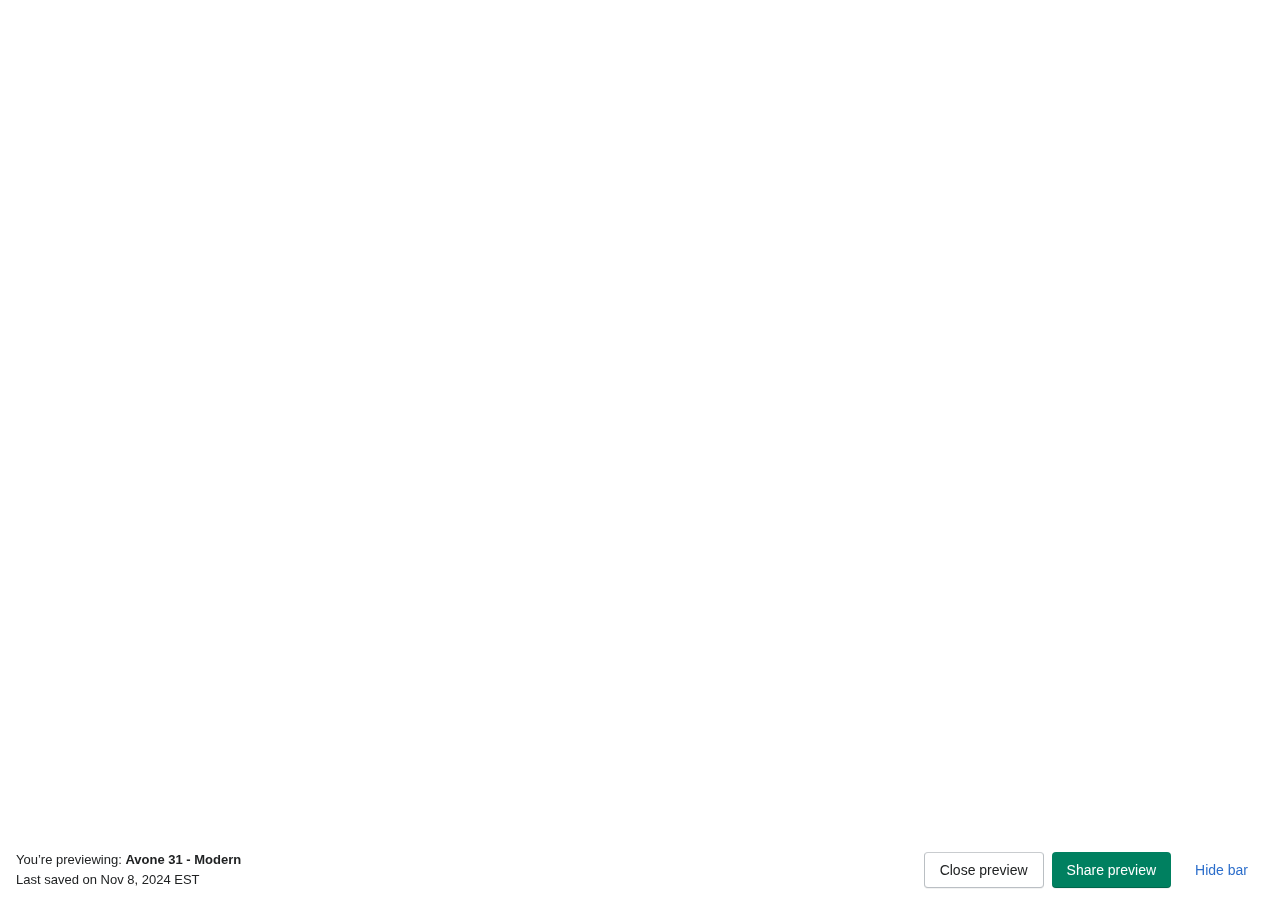
<file: images/Avone - Ultimate Shopify Theme_files/preview_bar.html>
<!DOCTYPE html>
<!-- saved from url=(0044)https://avone-demo.myshopify.com/preview_bar -->
<html class="admin-bar__page"><head><meta http-equiv="Content-Type" content="text/html; charset=UTF-8">
    
    <title>Preview Bar</title>
    <link rel="stylesheet" crossorigin="anonymous" href="./style-c64511ab8b308430469192ab6eb292b4a67b15dbd81b801221143cbc25d21ccd.css" media="all" integrity="sha256-xkURq4swhDBGkZKrbrKStKZ7FdvYG4ASIRQ8vCXSHM0=">
    <script type="text/javascript">
      window.Shopify = window.Shopify || {};
      window.Shopify.config = {"env":"production","rte_content_css_path":"\/assets\/admin\/rte-iframe.css","bugsnag_key":"68c7f2e6c44ce43a8f0eb1211e6720ed","bugsnag_theme_editor_key":"d9ac0ea5958a6888e7d7a4681abcc3ef","bugsnag_bars_key":"44aebe077068a55f3a552af6c3da66a1","bugsnag_endpoint":"https:\/\/error-analytics-production.shopifysvc.com\/js","version":"dada22fc4b84604bf793056326d6081e0563bedc","cdn_host_with_path":"\/\/cdn.shopify.com\/shopifycloud\/shopify","cdn_host":"cdn.shopify.com","legacy_cdn_host":"\/\/cdn.shopify.com\/s"};
      var PREVIEW_ROOT_URL = "https:\/\/avone-demo.myshopify.com\/";
    </script>
    <script src="./index-60bab31c9a9dbce229a4323c052d2e0e98c44e5a685f07bad938fd6977d9c8d0.js.download" crossorigin="anonymous" integrity="sha256-YLqzHJqdvOIppDI8BS0uDpjETlpoXwe62Tj9aXfZyNA="></script>
  </head>
  <body>
    <style>          html, body {
            background-color: rgb(246, 246, 247);
            color: rgb(32, 34, 35);
          }
</style><div style="--p-background:rgb(246, 246, 247);--p-background-hovered:rgb(241, 242, 243);--p-background-pressed:rgb(237, 238, 239);--p-background-selected:rgb(237, 238, 239);--p-surface:rgb(255, 255, 255);--p-surface-neutral:rgb(228, 229, 231);--p-surface-neutral-hovered:rgb(219, 221, 223);--p-surface-neutral-pressed:rgb(201, 204, 208);--p-surface-neutral-disabled:rgb(241, 242, 243);--p-surface-neutral-subdued:rgb(246, 246, 247);--p-surface-subdued:rgb(250, 251, 251);--p-surface-disabled:rgb(250, 251, 251);--p-surface-hovered:rgb(246, 246, 247);--p-surface-pressed:rgb(241, 242, 243);--p-surface-depressed:rgb(237, 238, 239);--p-backdrop:rgba(0, 0, 0, 0.5);--p-overlay:rgba(255, 255, 255, 0.5);--p-shadow-from-dim-light:rgba(0, 0, 0, 0.2);--p-shadow-from-ambient-light:rgba(23, 24, 24, 0.05);--p-shadow-from-direct-light:rgba(0, 0, 0, 0.15);--p-hint-from-direct-light:rgba(0, 0, 0, 0.15);--p-on-surface-background:rgb(241, 242, 243);--p-border:rgb(140, 145, 150);--p-border-neutral-subdued:rgb(186, 191, 195);--p-border-hovered:rgb(153, 158, 164);--p-border-disabled:rgb(210, 213, 216);--p-border-subdued:rgb(201, 204, 207);--p-border-depressed:rgb(87, 89, 89);--p-border-shadow:rgb(174, 180, 185);--p-border-shadow-subdued:rgb(186, 191, 196);--p-divider:rgb(225, 227, 229);--p-icon:rgb(92, 95, 98);--p-icon-hovered:rgb(26, 28, 29);--p-icon-pressed:rgb(68, 71, 74);--p-icon-disabled:rgb(186, 190, 195);--p-icon-subdued:rgb(140, 145, 150);--p-text:rgb(32, 34, 35);--p-text-disabled:rgb(140, 145, 150);--p-text-subdued:rgb(109, 113, 117);--p-interactive:rgb(44, 110, 203);--p-interactive-disabled:rgb(189, 193, 204);--p-interactive-hovered:rgb(31, 81, 153);--p-interactive-pressed:rgb(16, 50, 98);--p-focused:rgb(69, 143, 255);--p-surface-selected:rgb(242, 247, 254);--p-surface-selected-hovered:rgb(237, 244, 254);--p-surface-selected-pressed:rgb(229, 239, 253);--p-icon-on-interactive:rgb(255, 255, 255);--p-text-on-interactive:rgb(255, 255, 255);--p-action-secondary:rgb(255, 255, 255);--p-action-secondary-disabled:rgb(255, 255, 255);--p-action-secondary-hovered:rgb(246, 246, 247);--p-action-secondary-pressed:rgb(241, 242, 243);--p-action-secondary-depressed:rgb(109, 113, 117);--p-action-primary:rgb(0, 128, 96);--p-action-primary-disabled:rgb(241, 241, 241);--p-action-primary-hovered:rgb(0, 110, 82);--p-action-primary-pressed:rgb(0, 94, 70);--p-action-primary-depressed:rgb(0, 61, 44);--p-icon-on-primary:rgb(255, 255, 255);--p-text-on-primary:rgb(255, 255, 255);--p-surface-primary-selected:rgb(241, 248, 245);--p-surface-primary-selected-hovered:rgb(179, 208, 195);--p-surface-primary-selected-pressed:rgb(162, 188, 176);--p-border-critical:rgb(253, 87, 73);--p-border-critical-subdued:rgb(224, 179, 178);--p-border-critical-disabled:rgb(255, 167, 163);--p-icon-critical:rgb(215, 44, 13);--p-surface-critical:rgb(254, 211, 209);--p-surface-critical-subdued:rgb(255, 244, 244);--p-surface-critical-subdued-hovered:rgb(255, 240, 240);--p-surface-critical-subdued-pressed:rgb(255, 233, 232);--p-surface-critical-subdued-depressed:rgb(254, 188, 185);--p-text-critical:rgb(215, 44, 13);--p-action-critical:rgb(216, 44, 13);--p-action-critical-disabled:rgb(241, 241, 241);--p-action-critical-hovered:rgb(188, 34, 0);--p-action-critical-pressed:rgb(162, 27, 0);--p-action-critical-depressed:rgb(108, 15, 0);--p-icon-on-critical:rgb(255, 255, 255);--p-text-on-critical:rgb(255, 255, 255);--p-interactive-critical:rgb(216, 44, 13);--p-interactive-critical-disabled:rgb(253, 147, 141);--p-interactive-critical-hovered:rgb(205, 41, 12);--p-interactive-critical-pressed:rgb(103, 15, 3);--p-border-warning:rgb(185, 137, 0);--p-border-warning-subdued:rgb(225, 184, 120);--p-icon-warning:rgb(185, 137, 0);--p-surface-warning:rgb(255, 215, 157);--p-surface-warning-subdued:rgb(255, 245, 234);--p-surface-warning-subdued-hovered:rgb(255, 242, 226);--p-surface-warning-subdued-pressed:rgb(255, 235, 211);--p-text-warning:rgb(145, 106, 0);--p-border-highlight:rgb(68, 157, 167);--p-border-highlight-subdued:rgb(152, 198, 205);--p-icon-highlight:rgb(0, 160, 172);--p-surface-highlight:rgb(164, 232, 242);--p-surface-highlight-subdued:rgb(235, 249, 252);--p-surface-highlight-subdued-hovered:rgb(228, 247, 250);--p-surface-highlight-subdued-pressed:rgb(213, 243, 248);--p-text-highlight:rgb(52, 124, 132);--p-border-success:rgb(0, 164, 124);--p-border-success-subdued:rgb(149, 201, 180);--p-icon-success:rgb(0, 127, 95);--p-surface-success:rgb(174, 233, 209);--p-surface-success-subdued:rgb(241, 248, 245);--p-surface-success-subdued-hovered:rgb(236, 246, 241);--p-surface-success-subdued-pressed:rgb(226, 241, 234);--p-text-success:rgb(0, 128, 96);--p-decorative-one-icon:rgb(126, 87, 0);--p-decorative-one-surface:rgb(255, 201, 107);--p-decorative-one-text:rgb(61, 40, 0);--p-decorative-two-icon:rgb(175, 41, 78);--p-decorative-two-surface:rgb(255, 196, 176);--p-decorative-two-text:rgb(73, 11, 28);--p-decorative-three-icon:rgb(0, 109, 65);--p-decorative-three-surface:rgb(146, 230, 181);--p-decorative-three-text:rgb(0, 47, 25);--p-decorative-four-icon:rgb(0, 106, 104);--p-decorative-four-surface:rgb(145, 224, 214);--p-decorative-four-text:rgb(0, 45, 45);--p-decorative-five-icon:rgb(174, 43, 76);--p-decorative-five-surface:rgb(253, 201, 208);--p-decorative-five-text:rgb(79, 14, 31);--p-border-radius-base:0.25rem;--p-border-radius-wide:0.5rem;--p-card-shadow:0px 0px 5px var(--p-shadow-from-ambient-light), 0px 1px 2px var(--p-shadow-from-direct-light);--p-popover-shadow:-1px 0px 20px var(--p-shadow-from-ambient-light), 0px 1px 5px var(--p-shadow-from-direct-light);--p-modal-shadow:0px 6px 32px var(--p-shadow-from-ambient-light), 0px 1px 6px var(--p-shadow-from-direct-light);--p-top-bar-shadow:0 2px 2px -1px var(--p-shadow-from-direct-light);--p-override-none:none;--p-override-transparent:transparent;--p-override-one:1;--p-override-visible:visible;--p-override-zero:0;--p-override-loading-z-index:514;--p-button-font-weight:500;--p-choice-size:1.25rem;--p-icon-size:0.625rem;--p-choice-margin:0.0625rem;--p-control-border-width:0.125rem;--p-text-field-spinner-offset:0.125rem;--p-text-field-focus-ring-offset:-0.25rem;--p-text-field-focus-ring-border-radius:0.4375rem;--p-button-group-item-spacing:0.125rem;--p-top-bar-height:68px;--p-contextual-save-bar-height:64px;--p-banner-border-default:inset 0 0.125rem 0 0 var(--p-border), inset 0 0 0 0.125rem var(--p-border);--p-banner-border-success:inset 0 0.125rem 0 0 var(--p-border-success), inset 0 0 0 0.125rem var(--p-border-success);--p-banner-border-highlight:inset 0 0.125rem 0 0 var(--p-border-highlight), inset 0 0 0 0.125rem var(--p-border-highlight);--p-banner-border-warning:inset 0 0.125rem 0 0 var(--p-border-warning), inset 0 0 0 0.125rem var(--p-border-warning);--p-banner-border-critical:inset 0 0.125rem 0 0 var(--p-border-critical), inset 0 0 0 0.125rem var(--p-border-critical);--p-badge-mix-blend-mode:luminosity;--p-badge-font-weight:500;--p-non-null-content:&#39;&#39;;--p-thin-border-subdued:0.0625rem solid var(--p-border-subdued);--p-duration-1-0-0:100ms;--p-duration-1-5-0:150ms;--p-ease-in:cubic-bezier(0.5, 0.1, 1, 1);--p-ease:cubic-bezier(0.4, 0.22, 0.28, 1); color: var(--p-text);">
  <div class="admin-bar" data-define="{previewBar: new Shopify.PreviewBar(window.PREVIEW_ROOT_URL)}" data-preview-bar-content="">
    <div class="ui-stack ui-stack--alignment-center ui-stack--spacing-none admin-bar__stack">
      <div class="ui-stack-item ui-stack-item--fill">
        <div class="ui-type-container ui-type-container--spacing-extra-tight">
            <p>
              You’re previewing: <strong>Avone 31 - Modern</strong>
            </p>
              <p class="admin-bar__metadata">
                Last saved on Nov 8, 2024 <span bind-show="Shopify.Time.isDifferentTimezone()"> EST</span>
              </p>
</div></div>      <div class="ui-popover__container admin-bar__popover-container">
          <button class="ui-button admin-bar__popover-button" type="button" name="button">
            Actions
            <svg aria-hidden="true" focusable="false" class="next-icon next-icon--size-20"> <use xlink:href="#next-disclosure"></use> </svg>
</button><div class="ui-popover"><div class="ui-popover__content-wrapper"><div class="ui-popover__content"><div class="ui-popover__pane">
        
        <div class="ui-popover__section ui-popover__section--no-padding">
          <ul class="ui-action-list">
              <li class="ui-action-list__item"><button class="ui-action-list-action" data-modal-activator="" type="button" name="button"><span class="ui-action-list-action__text">Share preview</span></button></li>
              <li class="ui-action-list__item"><button class="ui-action-list-action" data-exit-preview-button="" type="button" name="button"><span class="ui-action-list-action__text">Close preview</span></button></li>
</ul></div>        <div class="ui-popover__section ui-popover__section--no-padding">
          <ul class="ui-action-list">
            <li class="ui-action-list__item"><button class="ui-action-list-action" data-hide-bar-button="" type="button" name="button"><span class="ui-action-list-action__text">Hide bar</span></button></li>
</ul></div></div></div></div></div></div>      <ul class="ui-button-group ui-button-group--right-aligned admin-bar__button-group"><li class="ui-button-group__item"><button class="ui-button admin-bar__button--is-hidden-on-mobile" data-exit-preview-button="" type="button" name="button">Close preview</button></li><li class="ui-button-group__item"><button class="ui-button ui-button--primary admin-bar__button--is-hidden-on-mobile" data-modal-activator="" type="button" name="button">Share preview</button></li><li class="ui-button-group__item"><button class="ui-button ui-button--transparent admin-bar__button--is-hidden-on-mobile" data-hide-bar-button="" type="button" name="button">Hide bar</button></li></ul></div>
    <div data-modal-context-ref-for="share_theme_modal" data-define="{ share_theme_modal: new Shopify.UIModal(document.getElementById(&#39;share_theme_modal&#39;), { placeholder: this }) }"></div>  </div>
</div>
    <div id="global-icon-symbols" class="icon-symbols" data-tg-refresh="global-icon-symbols" data-tg-refresh-always="true"><svg xmlns="http://www.w3.org/2000/svg"><symbol id="next-disclosure"><svg xmlns="http://www.w3.org/2000/svg" viewBox="0 0 20 20"><path d="M6.28 9.28l3.366 3.366c.196.196.512.196.708 0L13.72 9.28c.293-.293.293-.767 0-1.06-.14-.14-.332-.22-.53-.22H6.81c-.414 0-.75.336-.75.75 0 .2.08.39.22.53z"></path></svg></symbol>
<symbol id="cancel-small-minor"><svg xmlns="http://www.w3.org/2000/svg" viewBox="0 0 20 20"><path d="M11.414 10l4.293-4.293c.391-.391.391-1.023 0-1.414s-1.023-.391-1.414 0l-4.293 4.293-4.293-4.293c-.391-.391-1.023-.391-1.414 0s-.391 1.023 0 1.414l4.293 4.293-4.293 4.293c-.391.391-.391 1.023 0 1.414.195.195.451.293.707.293.256 0 .512-.098.707-.293l4.293-4.293 4.293 4.293c.195.195.451.293.707.293.256 0 .512-.098.707-.293.391-.391.391-1.023 0-1.414l-4.293-4.293z"></path></svg></symbol></svg></div>
    <div id="UIModalContainer"><div style="--p-background:rgb(246, 246, 247);--p-background-hovered:rgb(241, 242, 243);--p-background-pressed:rgb(237, 238, 239);--p-background-selected:rgb(237, 238, 239);--p-surface:rgb(255, 255, 255);--p-surface-neutral:rgb(228, 229, 231);--p-surface-neutral-hovered:rgb(219, 221, 223);--p-surface-neutral-pressed:rgb(201, 204, 208);--p-surface-neutral-disabled:rgb(241, 242, 243);--p-surface-neutral-subdued:rgb(246, 246, 247);--p-surface-subdued:rgb(250, 251, 251);--p-surface-disabled:rgb(250, 251, 251);--p-surface-hovered:rgb(246, 246, 247);--p-surface-pressed:rgb(241, 242, 243);--p-surface-depressed:rgb(237, 238, 239);--p-backdrop:rgba(0, 0, 0, 0.5);--p-overlay:rgba(255, 255, 255, 0.5);--p-shadow-from-dim-light:rgba(0, 0, 0, 0.2);--p-shadow-from-ambient-light:rgba(23, 24, 24, 0.05);--p-shadow-from-direct-light:rgba(0, 0, 0, 0.15);--p-hint-from-direct-light:rgba(0, 0, 0, 0.15);--p-on-surface-background:rgb(241, 242, 243);--p-border:rgb(140, 145, 150);--p-border-neutral-subdued:rgb(186, 191, 195);--p-border-hovered:rgb(153, 158, 164);--p-border-disabled:rgb(210, 213, 216);--p-border-subdued:rgb(201, 204, 207);--p-border-depressed:rgb(87, 89, 89);--p-border-shadow:rgb(174, 180, 185);--p-border-shadow-subdued:rgb(186, 191, 196);--p-divider:rgb(225, 227, 229);--p-icon:rgb(92, 95, 98);--p-icon-hovered:rgb(26, 28, 29);--p-icon-pressed:rgb(68, 71, 74);--p-icon-disabled:rgb(186, 190, 195);--p-icon-subdued:rgb(140, 145, 150);--p-text:rgb(32, 34, 35);--p-text-disabled:rgb(140, 145, 150);--p-text-subdued:rgb(109, 113, 117);--p-interactive:rgb(44, 110, 203);--p-interactive-disabled:rgb(189, 193, 204);--p-interactive-hovered:rgb(31, 81, 153);--p-interactive-pressed:rgb(16, 50, 98);--p-focused:rgb(69, 143, 255);--p-surface-selected:rgb(242, 247, 254);--p-surface-selected-hovered:rgb(237, 244, 254);--p-surface-selected-pressed:rgb(229, 239, 253);--p-icon-on-interactive:rgb(255, 255, 255);--p-text-on-interactive:rgb(255, 255, 255);--p-action-secondary:rgb(255, 255, 255);--p-action-secondary-disabled:rgb(255, 255, 255);--p-action-secondary-hovered:rgb(246, 246, 247);--p-action-secondary-pressed:rgb(241, 242, 243);--p-action-secondary-depressed:rgb(109, 113, 117);--p-action-primary:rgb(0, 128, 96);--p-action-primary-disabled:rgb(241, 241, 241);--p-action-primary-hovered:rgb(0, 110, 82);--p-action-primary-pressed:rgb(0, 94, 70);--p-action-primary-depressed:rgb(0, 61, 44);--p-icon-on-primary:rgb(255, 255, 255);--p-text-on-primary:rgb(255, 255, 255);--p-surface-primary-selected:rgb(241, 248, 245);--p-surface-primary-selected-hovered:rgb(179, 208, 195);--p-surface-primary-selected-pressed:rgb(162, 188, 176);--p-border-critical:rgb(253, 87, 73);--p-border-critical-subdued:rgb(224, 179, 178);--p-border-critical-disabled:rgb(255, 167, 163);--p-icon-critical:rgb(215, 44, 13);--p-surface-critical:rgb(254, 211, 209);--p-surface-critical-subdued:rgb(255, 244, 244);--p-surface-critical-subdued-hovered:rgb(255, 240, 240);--p-surface-critical-subdued-pressed:rgb(255, 233, 232);--p-surface-critical-subdued-depressed:rgb(254, 188, 185);--p-text-critical:rgb(215, 44, 13);--p-action-critical:rgb(216, 44, 13);--p-action-critical-disabled:rgb(241, 241, 241);--p-action-critical-hovered:rgb(188, 34, 0);--p-action-critical-pressed:rgb(162, 27, 0);--p-action-critical-depressed:rgb(108, 15, 0);--p-icon-on-critical:rgb(255, 255, 255);--p-text-on-critical:rgb(255, 255, 255);--p-interactive-critical:rgb(216, 44, 13);--p-interactive-critical-disabled:rgb(253, 147, 141);--p-interactive-critical-hovered:rgb(205, 41, 12);--p-interactive-critical-pressed:rgb(103, 15, 3);--p-border-warning:rgb(185, 137, 0);--p-border-warning-subdued:rgb(225, 184, 120);--p-icon-warning:rgb(185, 137, 0);--p-surface-warning:rgb(255, 215, 157);--p-surface-warning-subdued:rgb(255, 245, 234);--p-surface-warning-subdued-hovered:rgb(255, 242, 226);--p-surface-warning-subdued-pressed:rgb(255, 235, 211);--p-text-warning:rgb(145, 106, 0);--p-border-highlight:rgb(68, 157, 167);--p-border-highlight-subdued:rgb(152, 198, 205);--p-icon-highlight:rgb(0, 160, 172);--p-surface-highlight:rgb(164, 232, 242);--p-surface-highlight-subdued:rgb(235, 249, 252);--p-surface-highlight-subdued-hovered:rgb(228, 247, 250);--p-surface-highlight-subdued-pressed:rgb(213, 243, 248);--p-text-highlight:rgb(52, 124, 132);--p-border-success:rgb(0, 164, 124);--p-border-success-subdued:rgb(149, 201, 180);--p-icon-success:rgb(0, 127, 95);--p-surface-success:rgb(174, 233, 209);--p-surface-success-subdued:rgb(241, 248, 245);--p-surface-success-subdued-hovered:rgb(236, 246, 241);--p-surface-success-subdued-pressed:rgb(226, 241, 234);--p-text-success:rgb(0, 128, 96);--p-decorative-one-icon:rgb(126, 87, 0);--p-decorative-one-surface:rgb(255, 201, 107);--p-decorative-one-text:rgb(61, 40, 0);--p-decorative-two-icon:rgb(175, 41, 78);--p-decorative-two-surface:rgb(255, 196, 176);--p-decorative-two-text:rgb(73, 11, 28);--p-decorative-three-icon:rgb(0, 109, 65);--p-decorative-three-surface:rgb(146, 230, 181);--p-decorative-three-text:rgb(0, 47, 25);--p-decorative-four-icon:rgb(0, 106, 104);--p-decorative-four-surface:rgb(145, 224, 214);--p-decorative-four-text:rgb(0, 45, 45);--p-decorative-five-icon:rgb(174, 43, 76);--p-decorative-five-surface:rgb(253, 201, 208);--p-decorative-five-text:rgb(79, 14, 31);--p-border-radius-base:0.25rem;--p-border-radius-wide:0.5rem;--p-card-shadow:0px 0px 5px var(--p-shadow-from-ambient-light), 0px 1px 2px var(--p-shadow-from-direct-light);--p-popover-shadow:-1px 0px 20px var(--p-shadow-from-ambient-light), 0px 1px 5px var(--p-shadow-from-direct-light);--p-modal-shadow:0px 6px 32px var(--p-shadow-from-ambient-light), 0px 1px 6px var(--p-shadow-from-direct-light);--p-top-bar-shadow:0 2px 2px -1px var(--p-shadow-from-direct-light);--p-override-none:none;--p-override-transparent:transparent;--p-override-one:1;--p-override-visible:visible;--p-override-zero:0;--p-override-loading-z-index:514;--p-button-font-weight:500;--p-choice-size:1.25rem;--p-icon-size:0.625rem;--p-choice-margin:0.0625rem;--p-control-border-width:0.125rem;--p-text-field-spinner-offset:0.125rem;--p-text-field-focus-ring-offset:-0.25rem;--p-text-field-focus-ring-border-radius:0.4375rem;--p-button-group-item-spacing:0.125rem;--p-top-bar-height:68px;--p-contextual-save-bar-height:64px;--p-banner-border-default:inset 0 0.125rem 0 0 var(--p-border), inset 0 0 0 0.125rem var(--p-border);--p-banner-border-success:inset 0 0.125rem 0 0 var(--p-border-success), inset 0 0 0 0.125rem var(--p-border-success);--p-banner-border-highlight:inset 0 0.125rem 0 0 var(--p-border-highlight), inset 0 0 0 0.125rem var(--p-border-highlight);--p-banner-border-warning:inset 0 0.125rem 0 0 var(--p-border-warning), inset 0 0 0 0.125rem var(--p-border-warning);--p-banner-border-critical:inset 0 0.125rem 0 0 var(--p-border-critical), inset 0 0 0 0.125rem var(--p-border-critical);--p-badge-mix-blend-mode:luminosity;--p-badge-font-weight:500;--p-non-null-content:&#39;&#39;;--p-thin-border-subdued:0.0625rem solid var(--p-border-subdued);--p-duration-1-0-0:100ms;--p-duration-1-5-0:150ms;--p-ease-in:cubic-bezier(0.5, 0.1, 1, 1);--p-ease:cubic-bezier(0.4, 0.22, 0.28, 1); color: var(--p-text);"><div id="UIModalBackdrop" data-tg-refresh="ui-modal-backdrop" class="ui-modal-backdrop"></div><div id="UIModalContents" class="ui-modal-contents" data-tg-refresh="ui-modal-contents"><div id="share_theme_modal" class="ui-modal" role="dialog" aria-hidden="true" aria-labelledby="share_theme_modal_heading" data-preload="false" data-start-visible="false" data-height="false" data-width="false">
      <div class="ui-modal__header"><div class="ui-modal__header-title"><h2 class="ui-title" id="share_theme_modal_heading">Share preview</h2></div><div class="ui-modal__header-actions"><div class="ui-modal__close-button"><button class="ui-button ui-button--transparent" aria-label="Close modal" type="button" name="button"><svg aria-hidden="true" focusable="false" class="next-icon next-icon--color-ink-lighter next-icon--size-20"> <use xlink:href="#cancel-small-minor"></use> </svg></button></div></div></div>
      <div class="ui-modal__body"><div class="ui-modal__section">
        <div class="ui-stack ui-stack--vertical">
          <p>
            Share this preview link to get feedback on <strong>Avone 31 - Modern</strong>
          </p>
          <p>
              Anyone with this link can access the preview within the next 2 days. Viewers won't be able to buy your products.
          </p>
          <div class="next-input-wrapper"><label class="next-label"></label><div class="next-field__connected-wrapper">
            <label class="next-label helper--visually-hidden" for="share_theme_url">Share theme url</label><input type="text" name="share_theme_url" id="share_theme_url" value="https://cfs736s3o55hlovm-27697905724.shopifypreview.com" readonly="readonly" autocomplete="off" class="next-field--connected next-input next-input--readonly">
            <button class="ui-button ui-button--primary next-field--connected--no-flex js-clipboard" data-clipboard-target="#share_theme_url" type="button" name="button">Copy link</button>
</div></div></div></div></div>      <div class="ui-modal__footer"><div class="ui-modal__footer-actions">
        <div class="ui-modal__secondary-actions"><div class="button-group">
          <button class="ui-button" data-modal-deactivator="true" type="button" name="button">Close</button>
</div></div></div></div></div></div></div></div>
    <div style="--p-background:rgb(11, 12, 13);--p-background-hovered:rgb(11, 12, 13);--p-background-pressed:rgb(11, 12, 13);--p-background-selected:rgb(11, 12, 13);--p-surface:rgb(32, 33, 35);--p-surface-neutral:rgb(49, 51, 53);--p-surface-neutral-hovered:rgb(49, 51, 53);--p-surface-neutral-pressed:rgb(49, 51, 53);--p-surface-neutral-disabled:rgb(49, 51, 53);--p-surface-neutral-subdued:rgb(68, 71, 74);--p-surface-subdued:rgb(26, 28, 29);--p-surface-disabled:rgb(26, 28, 29);--p-surface-hovered:rgb(47, 49, 51);--p-surface-pressed:rgb(62, 64, 67);--p-surface-depressed:rgb(80, 83, 86);--p-backdrop:rgba(0, 0, 0, 0.5);--p-overlay:rgba(33, 33, 33, 0.5);--p-shadow-from-dim-light:rgba(255, 255, 255, 0.2);--p-shadow-from-ambient-light:rgba(23, 24, 24, 0.05);--p-shadow-from-direct-light:rgba(255, 255, 255, 0.15);--p-hint-from-direct-light:rgba(185, 185, 185, 0.2);--p-on-surface-background:rgb(47, 49, 51);--p-border:rgb(80, 83, 86);--p-border-neutral-subdued:rgb(130, 135, 139);--p-border-hovered:rgb(80, 83, 86);--p-border-disabled:rgb(103, 107, 111);--p-border-subdued:rgb(130, 135, 139);--p-border-depressed:rgb(142, 145, 145);--p-border-shadow:rgb(91, 95, 98);--p-border-shadow-subdued:rgb(130, 135, 139);--p-divider:rgb(26, 28, 29);--p-icon:rgb(166, 172, 178);--p-icon-hovered:rgb(225, 227, 229);--p-icon-pressed:rgb(166, 172, 178);--p-icon-disabled:rgb(84, 87, 90);--p-icon-subdued:rgb(120, 125, 129);--p-text:rgb(227, 229, 231);--p-text-disabled:rgb(111, 115, 119);--p-text-subdued:rgb(153, 159, 164);--p-interactive:rgb(54, 163, 255);--p-interactive-disabled:rgb(38, 98, 182);--p-interactive-hovered:rgb(103, 175, 255);--p-interactive-pressed:rgb(136, 188, 255);--p-focused:rgb(38, 98, 182);--p-surface-selected:rgb(2, 14, 35);--p-surface-selected-hovered:rgb(7, 29, 61);--p-surface-selected-pressed:rgb(13, 43, 86);--p-icon-on-interactive:rgb(255, 255, 255);--p-text-on-interactive:rgb(255, 255, 255);--p-action-secondary:rgb(77, 80, 83);--p-action-secondary-disabled:rgb(32, 34, 35);--p-action-secondary-hovered:rgb(84, 87, 91);--p-action-secondary-pressed:rgb(96, 100, 103);--p-action-secondary-depressed:rgb(123, 127, 132);--p-action-primary:rgb(0, 128, 96);--p-action-primary-disabled:rgb(0, 86, 64);--p-action-primary-hovered:rgb(0, 150, 113);--p-action-primary-pressed:rgb(0, 164, 124);--p-action-primary-depressed:rgb(0, 179, 136);--p-icon-on-primary:rgb(230, 255, 244);--p-text-on-primary:rgb(255, 255, 255);--p-surface-primary-selected:rgb(12, 18, 16);--p-surface-primary-selected-hovered:rgb(40, 48, 44);--p-surface-primary-selected-pressed:rgb(54, 64, 59);--p-border-critical:rgb(227, 47, 14);--p-border-critical-subdued:rgb(227, 47, 14);--p-border-critical-disabled:rgb(131, 23, 4);--p-icon-critical:rgb(218, 45, 13);--p-surface-critical:rgb(69, 7, 1);--p-surface-critical-subdued:rgb(69, 7, 1);--p-surface-critical-subdued-hovered:rgb(68, 23, 20);--p-surface-critical-subdued-pressed:rgb(107, 16, 3);--p-surface-critical-subdued-depressed:rgb(135, 24, 5);--p-text-critical:rgb(233, 128, 122);--p-action-critical:rgb(205, 41, 12);--p-action-critical-disabled:rgb(187, 37, 10);--p-action-critical-hovered:rgb(227, 47, 14);--p-action-critical-pressed:rgb(250, 53, 17);--p-action-critical-depressed:rgb(253, 87, 73);--p-icon-on-critical:rgb(255, 248, 247);--p-text-on-critical:rgb(255, 255, 255);--p-interactive-critical:rgb(253, 114, 106);--p-interactive-critical-disabled:rgb(254, 172, 168);--p-interactive-critical-hovered:rgb(253, 138, 132);--p-interactive-critical-pressed:rgb(253, 159, 155);--p-border-warning:rgb(153, 112, 0);--p-border-warning-subdued:rgb(153, 112, 0);--p-icon-warning:rgb(104, 75, 0);--p-surface-warning:rgb(153, 112, 0);--p-surface-warning-subdued:rgb(77, 59, 29);--p-surface-warning-subdued-hovered:rgb(82, 63, 32);--p-surface-warning-subdued-pressed:rgb(87, 67, 34);--p-text-warning:rgb(202, 149, 0);--p-border-highlight:rgb(68, 157, 167);--p-border-highlight-subdued:rgb(68, 157, 167);--p-icon-highlight:rgb(44, 108, 115);--p-surface-highlight:rgb(0, 105, 113);--p-surface-highlight-subdued:rgb(18, 53, 57);--p-surface-highlight-subdued-hovered:rgb(20, 58, 62);--p-surface-highlight-subdued-pressed:rgb(24, 65, 70);--p-text-highlight:rgb(162, 239, 250);--p-border-success:rgb(0, 135, 102);--p-border-success-subdued:rgb(0, 135, 102);--p-icon-success:rgb(0, 94, 70);--p-surface-success:rgb(0, 94, 70);--p-surface-success-subdued:rgb(28, 53, 44);--p-surface-success-subdued-hovered:rgb(31, 58, 48);--p-surface-success-subdued-pressed:rgb(35, 65, 54);--p-text-success:rgb(88, 173, 142);--p-decorative-one-icon:rgb(255, 186, 67);--p-decorative-one-surface:rgb(142, 102, 9);--p-decorative-one-text:rgb(255, 255, 255);--p-decorative-two-icon:rgb(245, 182, 192);--p-decorative-two-surface:rgb(206, 88, 20);--p-decorative-two-text:rgb(255, 255, 255);--p-decorative-three-icon:rgb(0, 227, 141);--p-decorative-three-surface:rgb(0, 124, 90);--p-decorative-three-text:rgb(255, 255, 255);--p-decorative-four-icon:rgb(0, 221, 218);--p-decorative-four-surface:rgb(22, 124, 121);--p-decorative-four-text:rgb(255, 255, 255);--p-decorative-five-icon:rgb(244, 183, 191);--p-decorative-five-surface:rgb(194, 51, 86);--p-decorative-five-text:rgb(255, 255, 255);--p-border-radius-base:0.25rem;--p-border-radius-wide:0.5rem;--p-card-shadow:0px 0px 5px var(--p-shadow-from-ambient-light), 0px 1px 2px var(--p-shadow-from-direct-light);--p-popover-shadow:-1px 0px 20px var(--p-shadow-from-ambient-light), 0px 1px 5px var(--p-shadow-from-direct-light);--p-modal-shadow:0px 6px 32px var(--p-shadow-from-ambient-light), 0px 1px 6px var(--p-shadow-from-direct-light);--p-top-bar-shadow:0 2px 2px -1px var(--p-shadow-from-direct-light);--p-override-none:none;--p-override-transparent:transparent;--p-override-one:1;--p-override-visible:visible;--p-override-zero:0;--p-override-loading-z-index:514;--p-button-font-weight:500;--p-choice-size:1.25rem;--p-icon-size:0.625rem;--p-choice-margin:0.0625rem;--p-control-border-width:0.125rem;--p-text-field-spinner-offset:0.125rem;--p-text-field-focus-ring-offset:-0.25rem;--p-text-field-focus-ring-border-radius:0.4375rem;--p-button-group-item-spacing:0.125rem;--p-top-bar-height:68px;--p-contextual-save-bar-height:64px;--p-banner-border-default:inset 0 0.125rem 0 0 var(--p-border), inset 0 0 0 0.125rem var(--p-border);--p-banner-border-success:inset 0 0.125rem 0 0 var(--p-border-success), inset 0 0 0 0.125rem var(--p-border-success);--p-banner-border-highlight:inset 0 0.125rem 0 0 var(--p-border-highlight), inset 0 0 0 0.125rem var(--p-border-highlight);--p-banner-border-warning:inset 0 0.125rem 0 0 var(--p-border-warning), inset 0 0 0 0.125rem var(--p-border-warning);--p-banner-border-critical:inset 0 0.125rem 0 0 var(--p-border-critical), inset 0 0 0 0.125rem var(--p-border-critical);--p-badge-mix-blend-mode:luminosity;--p-badge-font-weight:500;--p-non-null-content:&#39;&#39;;--p-thin-border-subdued:0.0625rem solid var(--p-border-subdued);--p-duration-1-0-0:100ms;--p-duration-1-5-0:150ms;--p-ease-in:cubic-bezier(0.5, 0.1, 1, 1);--p-ease:cubic-bezier(0.4, 0.22, 0.28, 1); color: var(--p-text);"><div class="ui-flash-wrapper" id="UIFlashWrapper"><div class="ui-flash" id="UIFlashMessage" data-tg-refresh-always="true" data-flash-has-message="false"><p class="ui-flash__message" tabindex="-1" aria-live="off"></p><div class="ui-flash__close-button"><button class="ui-button ui-button--transparent ui-button--icon-only" aria-label="Close message" type="button" name="button"><svg aria-hidden="true" focusable="false" class="next-icon next-icon--color-white next-icon--size-12"> <use xlink:href="#next-remove"></use> </svg></button></div></div></div></div>

    <script type="text/javascript">
      window.Shopify.initBars();
    </script>
  

</body></html>
</file>
